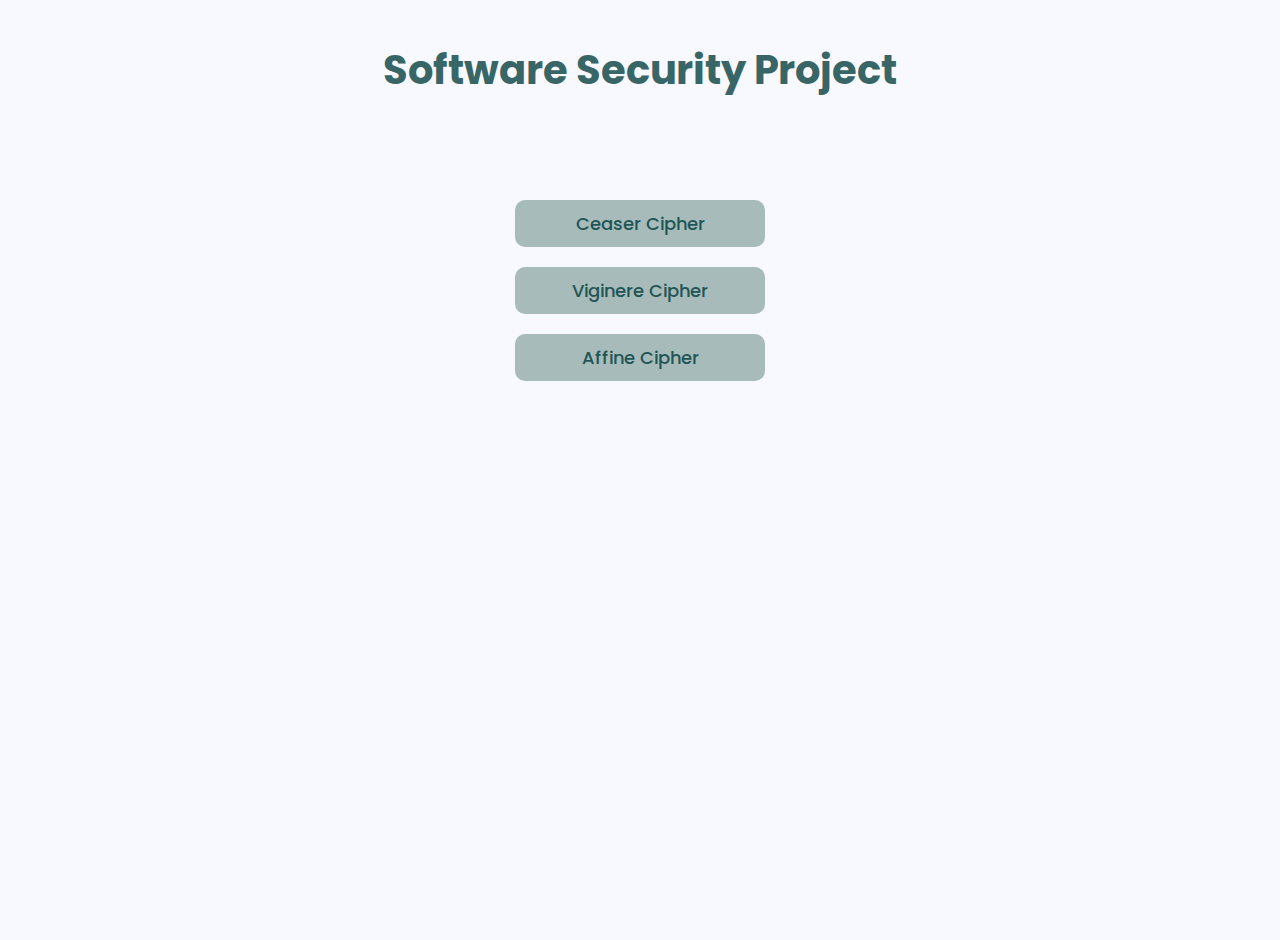
<file: index.html>
<!DOCTYPE html>
<html lang="en">
<head>
    <meta charset="UTF-8">
    <meta name="viewport" content="width=device-width, initial-scale=1.0">
    <link rel="stylesheet" href="style.css">
    <title>Software Security</title>
</head>
<body>
     <h1>Software Security Project</h1>
     <div class="links">
        <a href="ceaser/ceaser-cipher.html" target="_blank">Ceaser Cipher</a>
        <a href="viginere/viginere-ciphere.html" target="_blank">Viginere Cipher</a>
        <a href="affine/affine-cipher.html" target="_blank">Affine Cipher</a>
     </div>
</body>
</html>
</file>
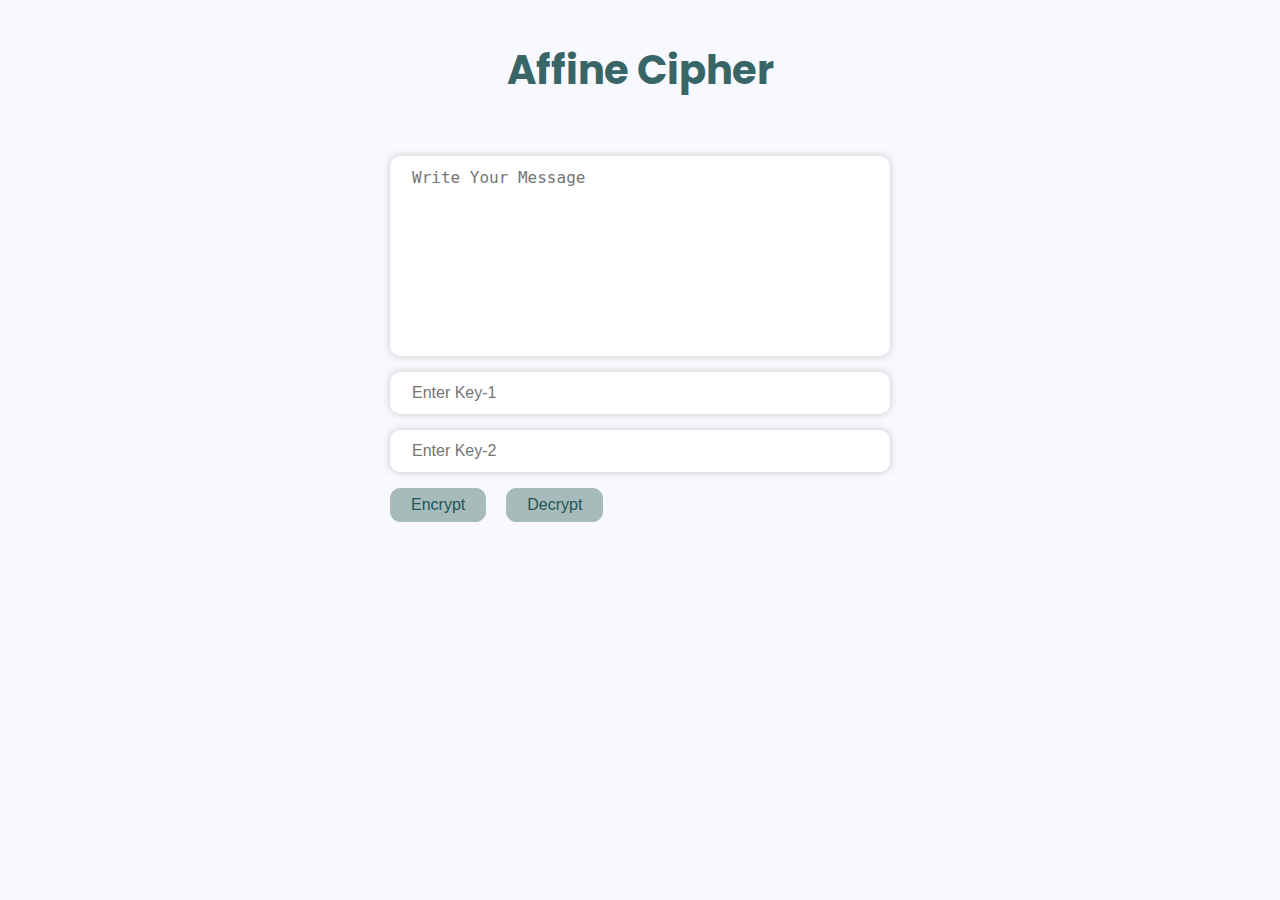
<file: affine/affine-cipher.html>
<!DOCTYPE html>
<html lang="en">
<head>
    <meta charset="UTF-8">
    <meta name="viewport" content="width=device-width, initial-scale=1.0">
    <link rel="stylesheet" href="../style.css">
    <script src="../affine/affine.js" defer></script>
    <title>Affine</title>
</head>
<body>
    <div class="container">
        <h1>Affine Cipher</h1>
        <textarea required placeholder="Write Your Message" id="message"></textarea>
        <input type="text" required id="key-1" placeholder="Enter Key-1" />
        <input type="text" required id="key-2" placeholder="Enter Key-2" />
        <div class="btns">
          <button id="encrypt-btn">Encrypt</button>
          <button id="decrypt-btn">Decrypt</button>
        </div>
      </div>
</body>
</html>
</file>
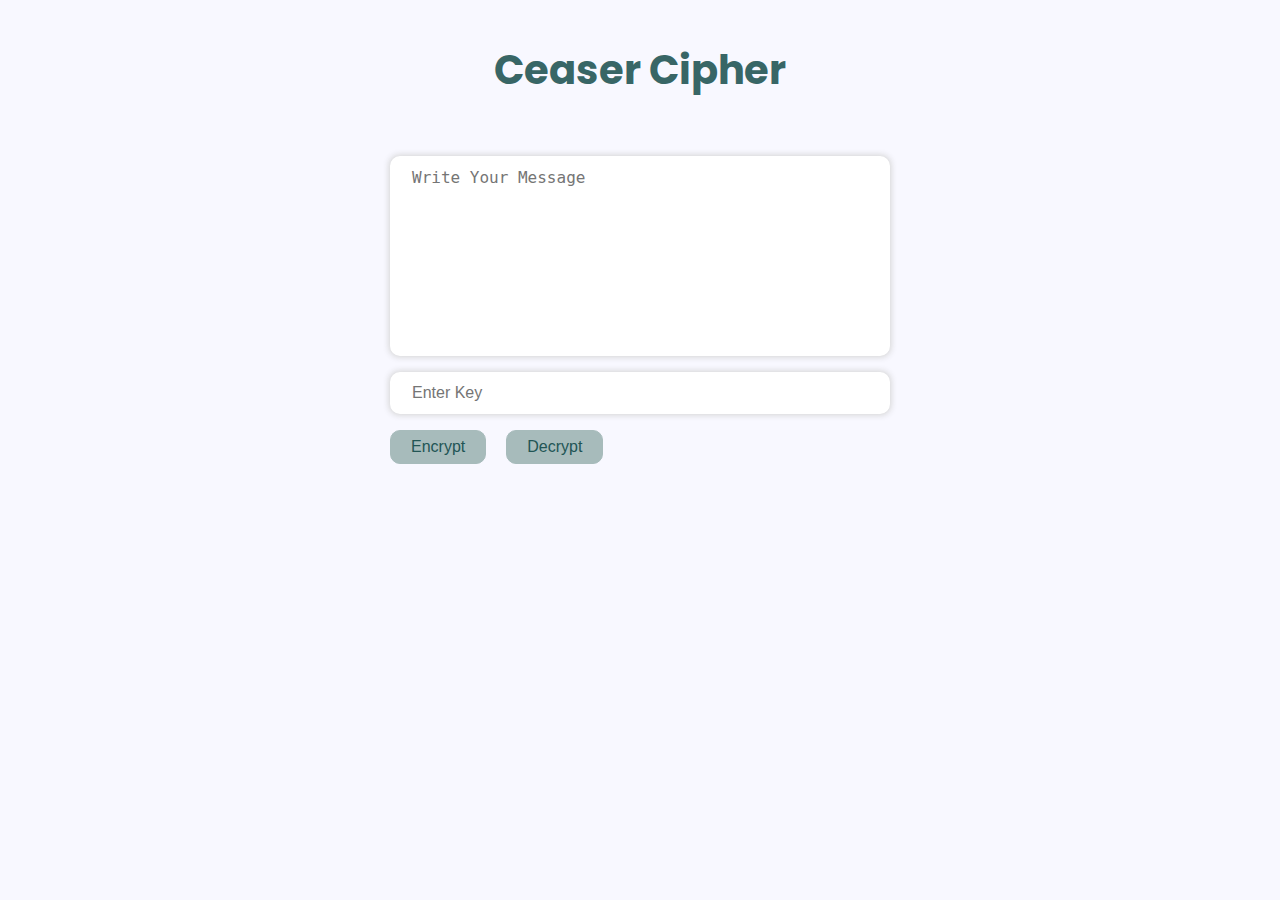
<file: ceaser/ceaser-cipher.html>
<!DOCTYPE html>
<html lang="en">
  <head>
    <meta charset="UTF-8" />
    <meta name="viewport" content="width=device-width, initial-scale=1.0" />
    <link rel="stylesheet" href="../style.css" />
    <script src="../ceaser/ceaser.js" defer></script>
    <title>Ceaser</title>
  </head>
  <body>
    <div class="container">
      <h1>Ceaser Cipher</h1>
      <textarea required placeholder="Write Your Message" id="message"></textarea>
      <input type="text" required id="key" placeholder="Enter Key" />
      <div class="btns">
        <button id="encrypt-btn">Encrypt</button>
        <button id="decrypt-btn">Decrypt</button>
      </div>
    </div>
  </body>
</html>
</file>
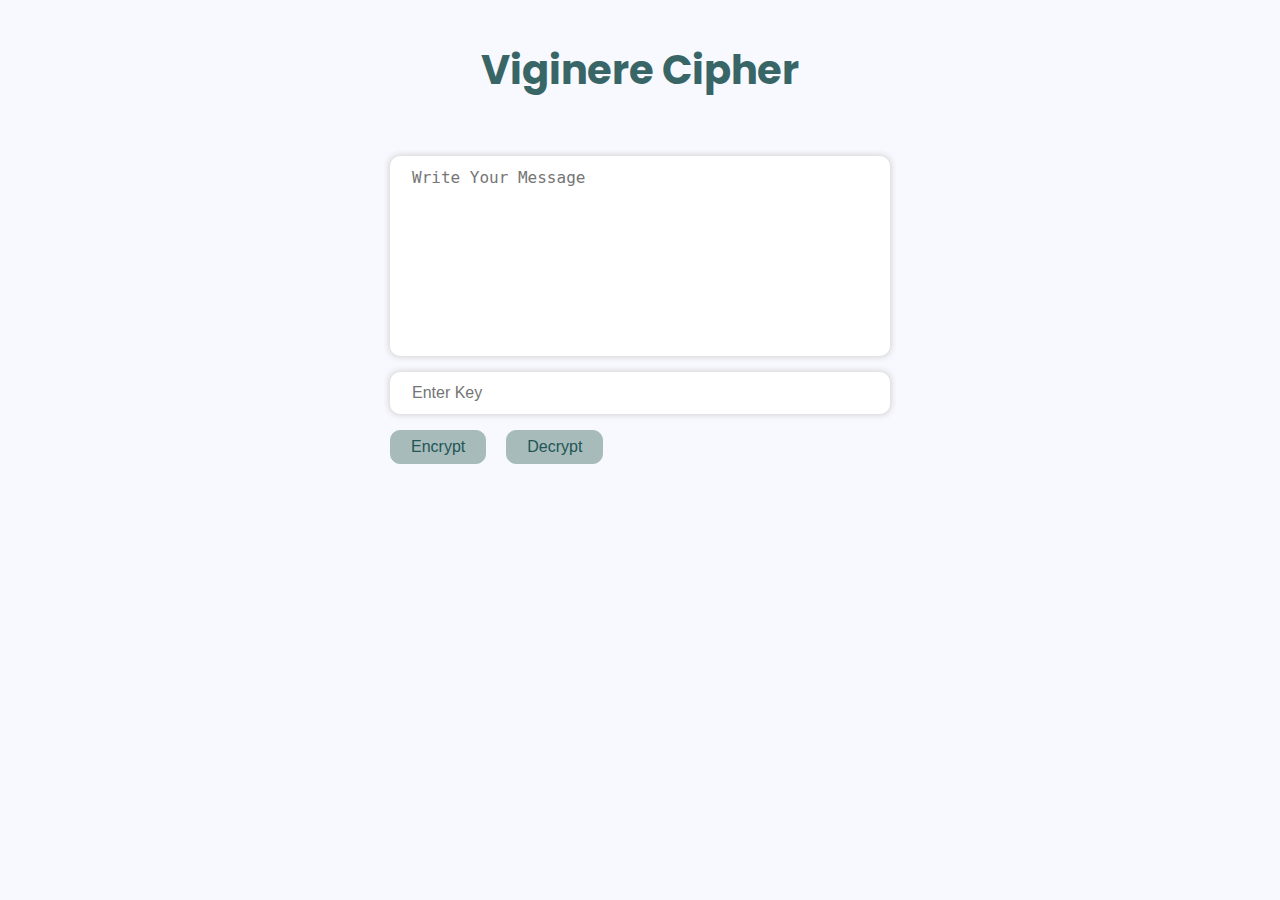
<file: viginere/viginere-ciphere.html>
<!DOCTYPE html>
<html lang="en">
<head>
    <meta charset="UTF-8">
    <meta name="viewport" content="width=device-width, initial-scale=1.0">
    <link rel="stylesheet" href="../style.css">
    <script src="../viginere/viginere.js" defer></script>
    <title>Viginere</title>
</head>
<body>
    <div class="container">
        <h1>Viginere Cipher</h1>
        <textarea required placeholder="Write Your Message" id="message"></textarea>
        <input type="text" required id="key" placeholder="Enter Key" />
        <div class="btns">
          <button id="encrypt-btn">Encrypt</button>
          <button id="decrypt-btn">Decrypt</button>
        </div>
      </div>
</body>
</html>
</file>
<file: style.css>
@import url('https://fonts.googleapis.com/css2?family=Poppins:wght@300;500;600;700&display=swap');

* {
    padding: 0;
    margin: 0;
    box-sizing: border-box;
}

html {
    font-size: 62.5%;
}

body {
    background-color: rgb(248, 248, 255);
    height: 100vh;
    font-family: 'Poppins', sans-serif;
}

h1 {
    /* color: rgb(88, 88, 88);; */
    color:#386666;
    font-size: 4rem;
    text-align: center;
    font-weight: 700;
    margin: 4rem auto;
}

.links {
    display: flex;
    flex-direction: column;
    justify-content: center;
    align-items: center;
    gap:2rem;
    margin: 100px auto ;
}

.links a{
    font-size: 1.8rem;
    color: #225555;
    background-color: #a7bbbb;
    border-radius: 10px;
    width:250px;
    padding: 10px;
    text-align: center;
    cursor: pointer;
    text-decoration: none;
    font-weight: 500;
}

.container {
    display: flex;
    flex-direction: column;
    justify-content: center;
    align-items: center;
    gap:1.6rem;
    width: 500px;
    margin: 0 auto;
}

textarea , input {
    width: 100%;
   
    padding: 10px 20px;
    border-radius: 10px;
    border: 2px solid white;
    font-size: 1.6rem;
    color: rgb(88, 88, 88);
    font-weight: 500;
    box-shadow:  0 0 5pt 0.5pt #D3D3D3;
}

textarea {
    resize: none;
    height: 200px;
}

textarea:focus , input:focus {
    box-shadow: 0 0 5pt 2pt #D3D3D3;
    outline: none;
}

.btns {
    display: flex;
    align-items: center;
    gap: 20px;
    width: 100%;
}

button {
    background-color: #a7bbbb;
    font-size: 1.6rem;
    padding: 7px 20px;
    border-radius: 10px;
    border: 1px solid #a7bbbb;
    color:#225555;
}

@media (max-width:560px) {
    body {
        padding: 20px;
    }

    .container {
        width: 100%;
    }
}
</file>
